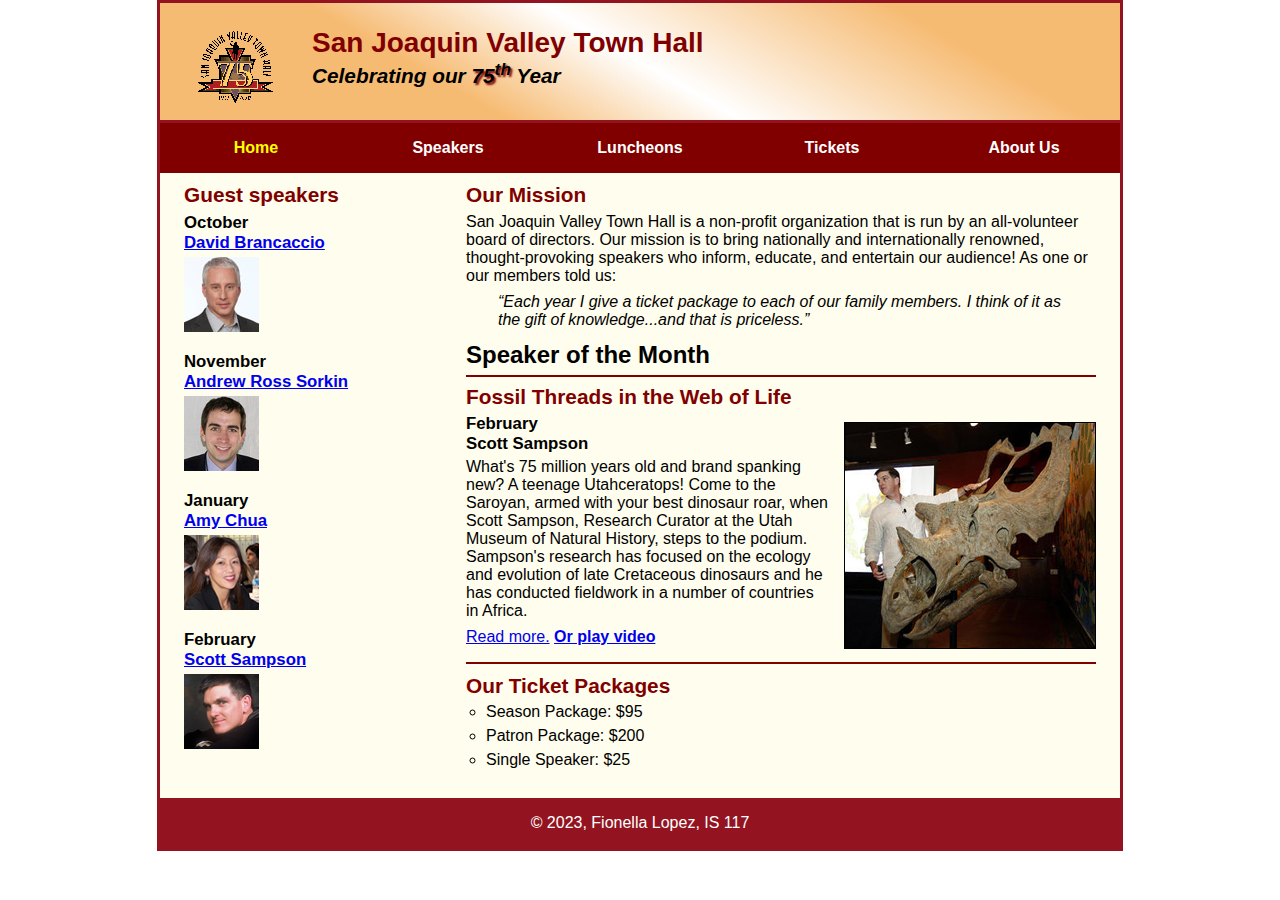
<file: index.html>
<!DOCTYPE html>
<html lang="en">

<head>
    <meta charset="utf-8">
    <meta name="viewport" content="width=device-width, initial-scale=1">
    <title>San Joaquin Valley Town Hall</title>
    <link rel="shortcut icon" href="images/favicon.ico">
    <link rel="stylesheet" href="styles/c8_main.css">
    <link rel="stylesheet" href="styles/slicknav.css">
    <script src="https://code.jquery.com/jquery-3.6.0.min.js"></script>
    <script src="js/jquery.slicknav.min.js"></script>
    <script type="text/javascript">
        $(document).ready(function(){
            $('#nav_menu').slicknav({prependTo:"#mobile_menu"});
        });
    </script>
</head>

<body>
    <header>
        <img src="images/town_hall_logo.gif" alt="Town Hall logo" height="80">
        <h2>San Joaquin Valley Town Hall</h2>
        <h3>Celebrating our <span class="shadow">75<sup>th</sup></span> Year</h3>
    </header>

    <nav id="mobile_menu"></nav>
    <nav id="nav_menu">
        <ul>
            <li><a class="current" href="index.html">Home</a></li>
            <li><a href="#">Speakers</a></li>
            <li><a href="#">Luncheons</a></li>
            <li><a href="#">Tickets</a></li>
            <li><a href="#">About Us</a>
                <ul>
                    <li><a href="#">Our History</a></li>
                    <li><a href="#">Board of Directors</a></li>
                    <li><a href="#">Past Speakers</a></li>
                    <li><a href="#">Contact Information</a></li>
                </ul>
            </li>
        </ul>
    </nav>
    <main>
        <section>
            <h2>Our Mission</h2>
            <p>San Joaquin Valley Town Hall is a non-profit
organization that is run by an
               all-volunteer board of directors. Our mission is to
bring nationally and
               internationally renowned, thought-provoking speakers
who inform, educate,
               and entertain our audience! As one or our members told us:</p>
            <blockquote>&ldquo;Each year I give a ticket package to
each of our family members.
            I think of it as the gift of knowledge...and that is
priceless.&rdquo;</blockquote>
            <h1>Speaker of the Month</h1>
            <article>
                <h2>Fossil Threads in the Web of Life</h2>
                <img src="images/sampson_dinosaur.jpg" alt="Scott
Sampson with dinosaur">
                <h3>February<br>
                Scott Sampson</h3>
                <p>What's 75 million years old and brand spanking new? A teenage Utahceratops!
                Come to the Saroyan, armed with your best dinosaur roar, when Scott Sampson, Research
                Curator at the Utah Museum of Natural History, steps to the podium. Sampson's research
                has focused on the ecology and evolution of late Cretaceous dinosaurs and he has conducted
                fieldwork in a number of countries in Africa.</p>
                <p><a href="speakers/c6_sampson.html">Read more.</a>&nbsp;<b><a href="media/sampson.mp4" target="_blank">Or play video</a></b></p>
            </article>

            <h2>Our Ticket Packages</h2>
            <ul>
                <li>Season Package: $95</li>
                <li>Patron Package: $200</li>
                <li>Single Speaker: $25</li>
            </ul>
        </section>

        <aside>
            <h2>Guest speakers</h2>
            <div>
                <h3>October<br><a href="speakers/brancaccio.html">David Brancaccio</a></h3>
                <img src="images/brancaccio75.jpg" alt="David Brancaccio photo">
                <h3>November<br><a href="speakers/sorkin.html">Andrew Ross Sorkin</a></h3>
                <img src="images/sorkin75.jpg" alt="Andrew Ross Sorkin photo">
                <h3>January<br><a href="speakers/chua.html">Amy Chua</a></h3>
                <img src="images/chua75.jpg" alt="Amy Chua photo">
                <h3>February<br><a href="speakers/c7_sampson.html">Scott Sampson</a></h3>
                <img src="images/sampson75.jpg" alt="Scott Sampson photo">
            </div>
        </aside>
    </main>
    <footer>
        <p>&copy; 2023, Fionella Lopez, IS 117 </p>
    </footer>
</body>
</html>
</file>
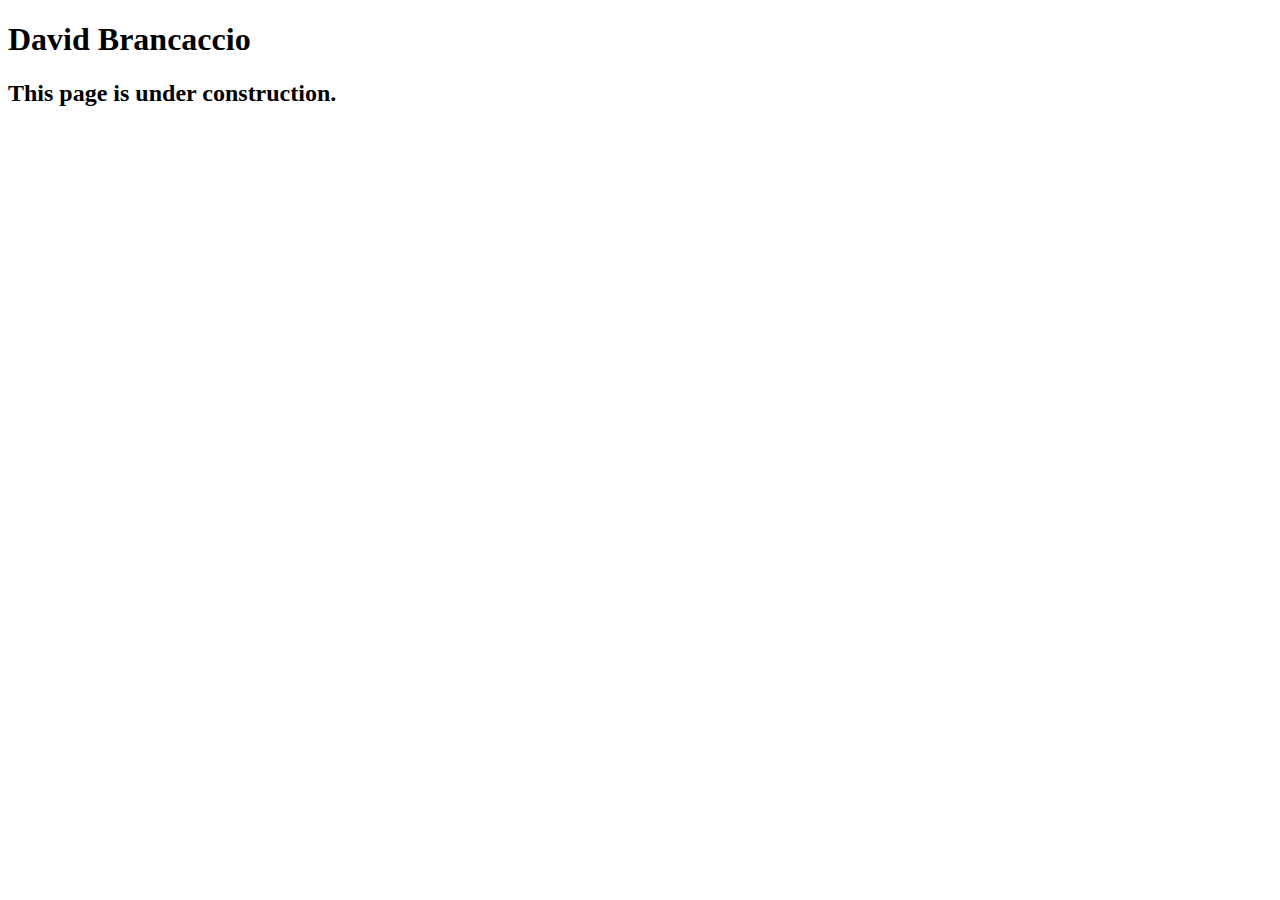
<file: brancaccio.html>
<!DOCTYPE html>
<html lang="en">

<head>
	<meta charset="utf-8">
	<title>San Joaquin Valley Town Hall</title>
	<link rel="shortcut icon" href="images/favicon.ico">
</head>

<body>
    <main>
	    <h1>David Brancaccio</h1>
	    <h2>This page is under construction.</h2>	        
    </main>
</body>

</html>
</file>
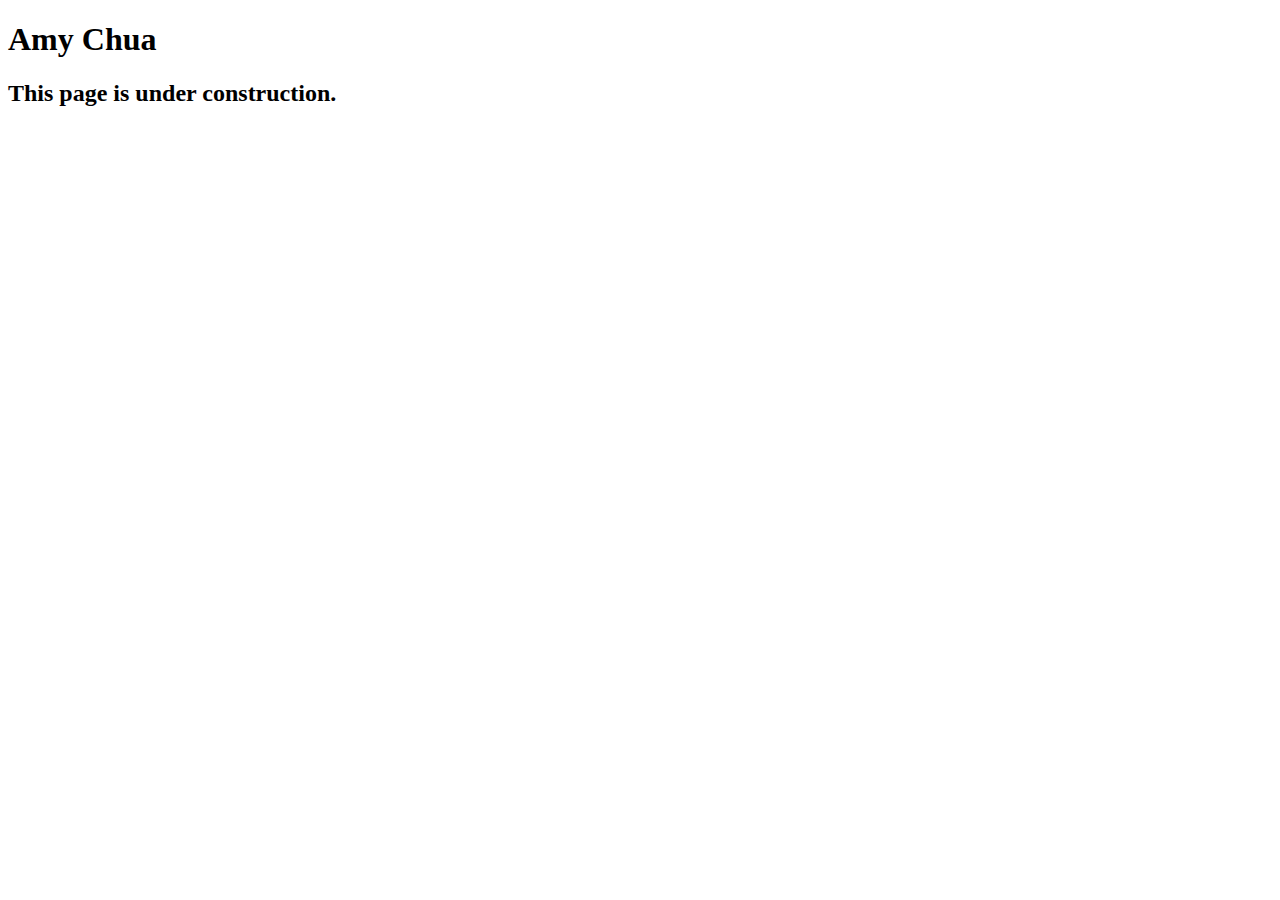
<file: chua.html>
<!DOCTYPE html>
<html lang="en">

<head>
	<meta charset="utf-8">
	<title>San Joaquin Valley Town Hall</title>
	<link rel="shortcut icon" href="images/favicon.ico">
</head>

<body>
	<main>
		<h1>Amy Chua</h1>
		<h2>This page is under construction.</h2>
	</main>
</body>

</html>
</file>
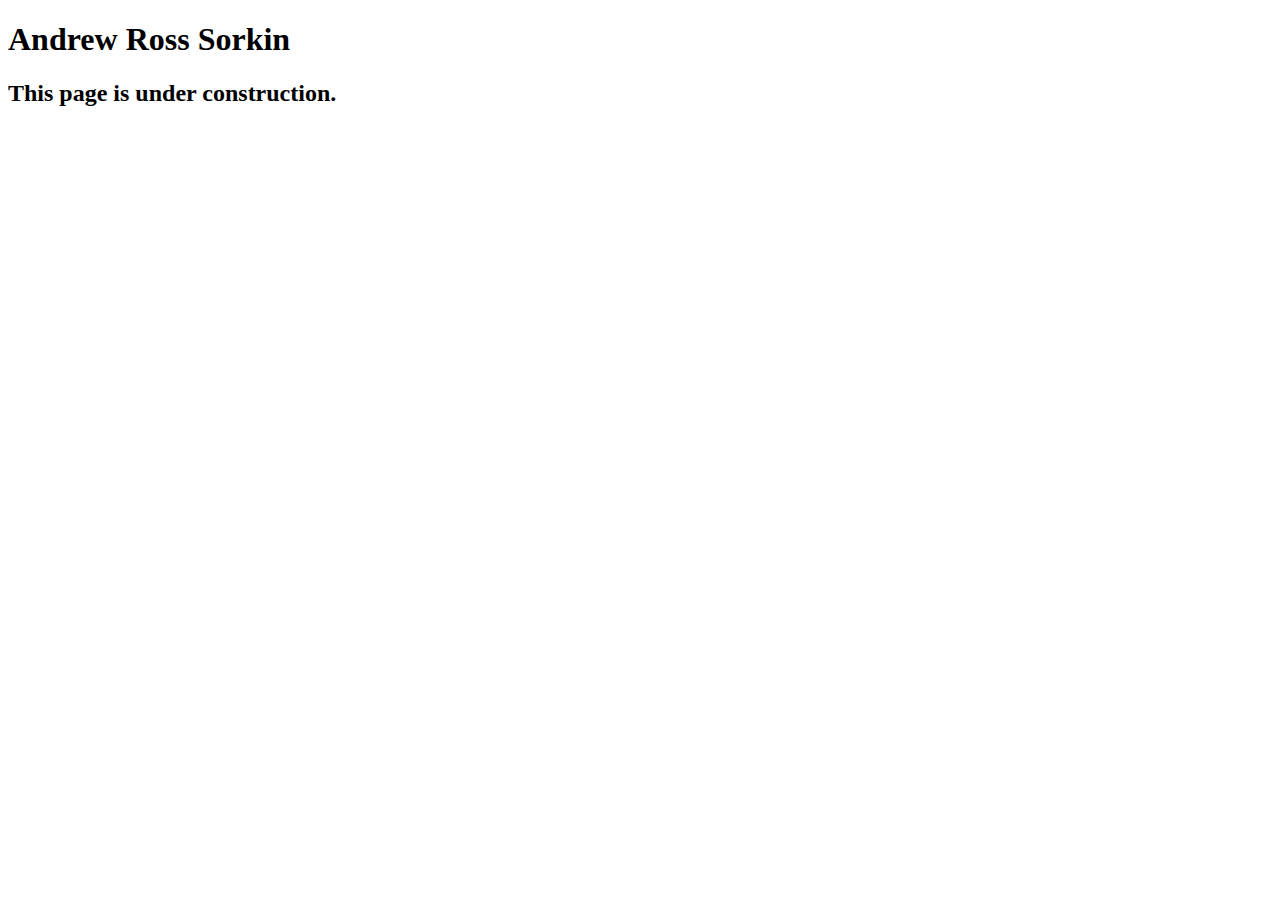
<file: sorkin.html>
<!DOCTYPE html>
<html lang="en">

<head>
	<meta charset="utf-8">
	<title>San Joaquin Valley Town Hall</title>
	<link rel="shortcut icon" href="images/favicon.ico">
</head>

<body>
	<main>
		<h1>Andrew Ross Sorkin</h1>
		<h2>This page is under construction.</h2>
	</main>
</body>

</html>
</file>
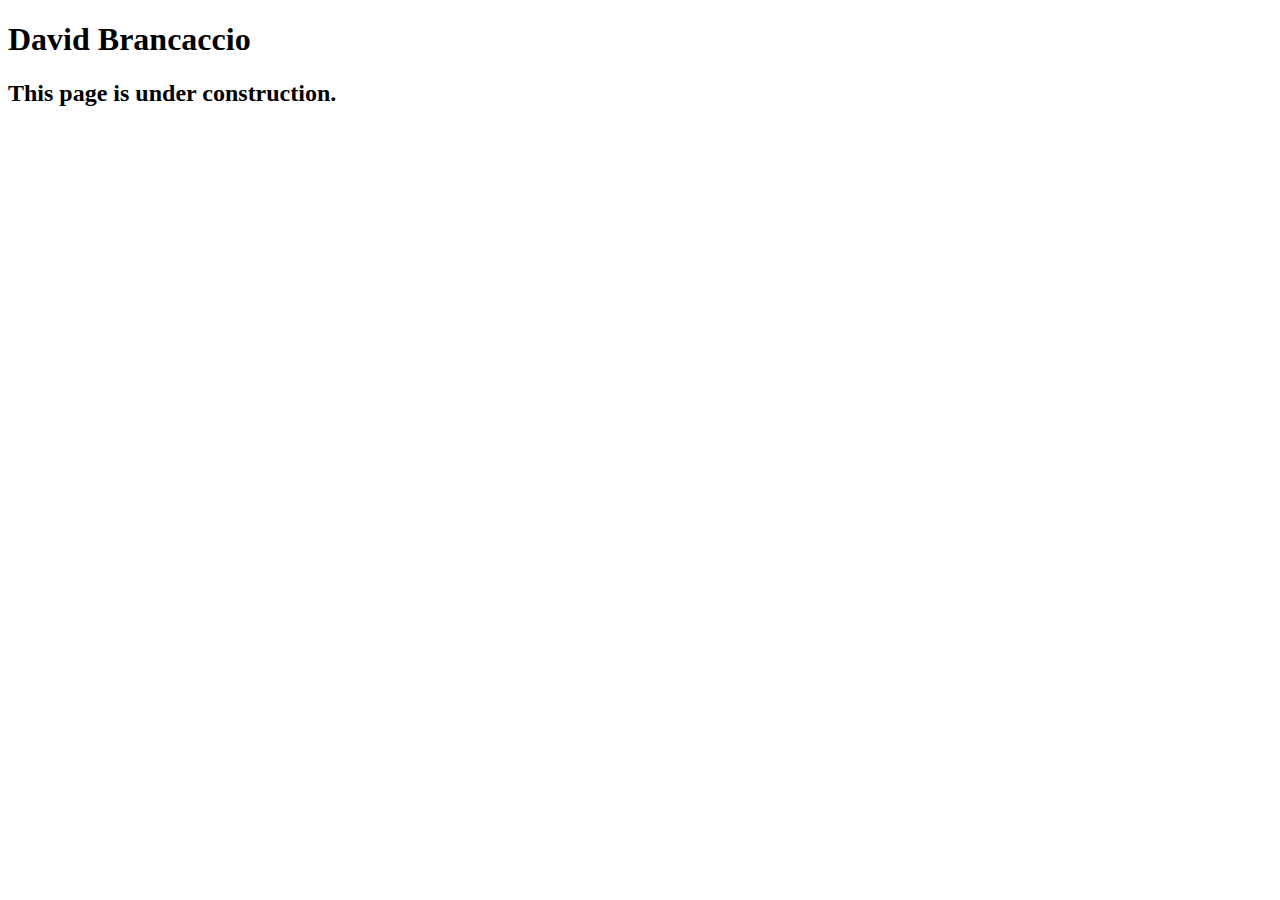
<file: speakers/brancaccio.html>
<!DOCTYPE html>
<html lang="en">

<head>
	<meta charset="utf-8">
	<title>San Joaquin Valley Town Hall</title>
	<link rel="shortcut icon" href="images/favicon.ico">
</head>

<body>
    <main>
	    <h1>David Brancaccio</h1>
	    <h2>This page is under construction.</h2>	        
    </main>
</body>

</html>
</file>
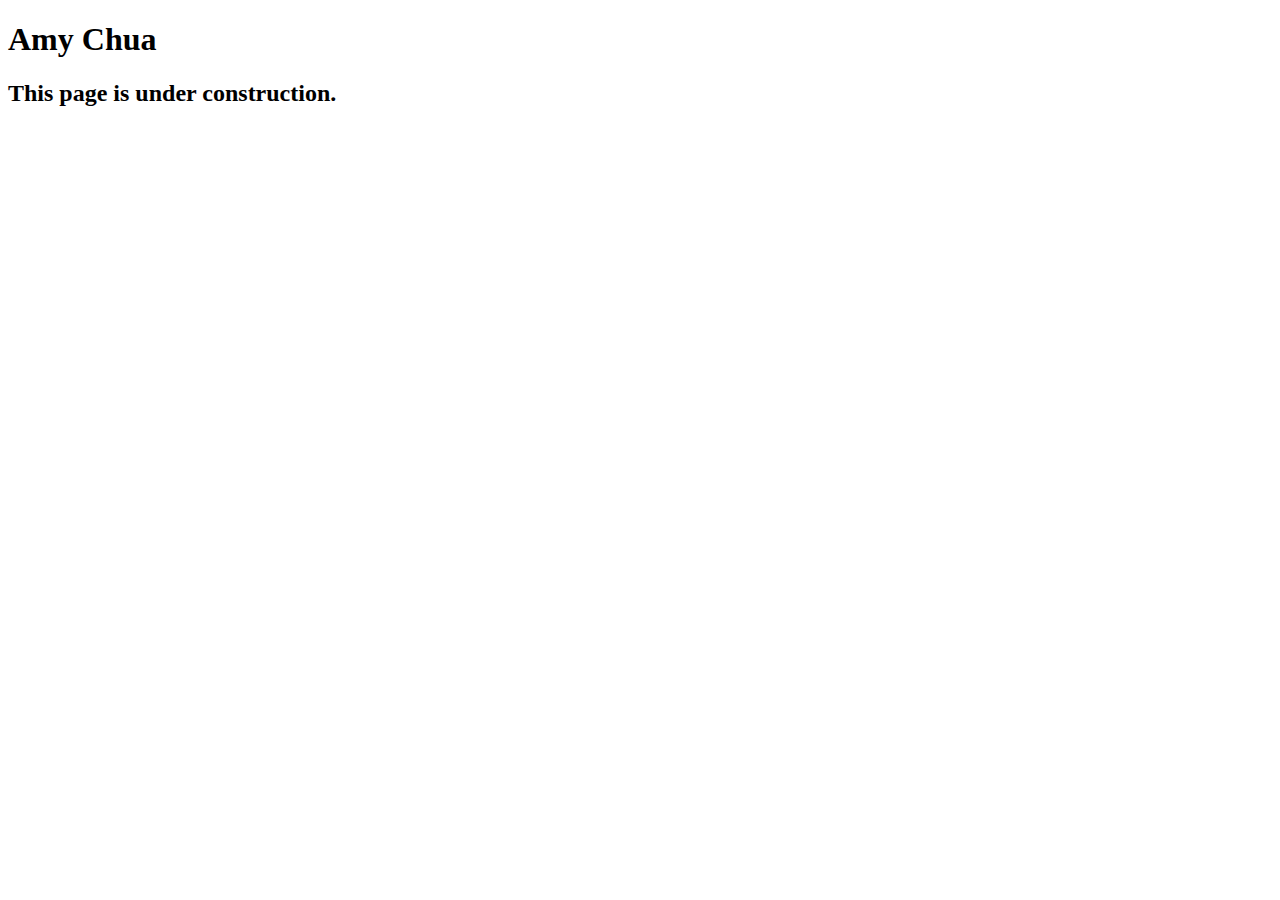
<file: speakers/chua.html>
<!DOCTYPE html>
<html lang="en">

<head>
	<meta charset="utf-8">
	<title>San Joaquin Valley Town Hall</title>
	<link rel="shortcut icon" href="images/favicon.ico">
</head>

<body>
	<main>
		<h1>Amy Chua</h1>
		<h2>This page is under construction.</h2>
	</main>
</body>

</html>
</file>
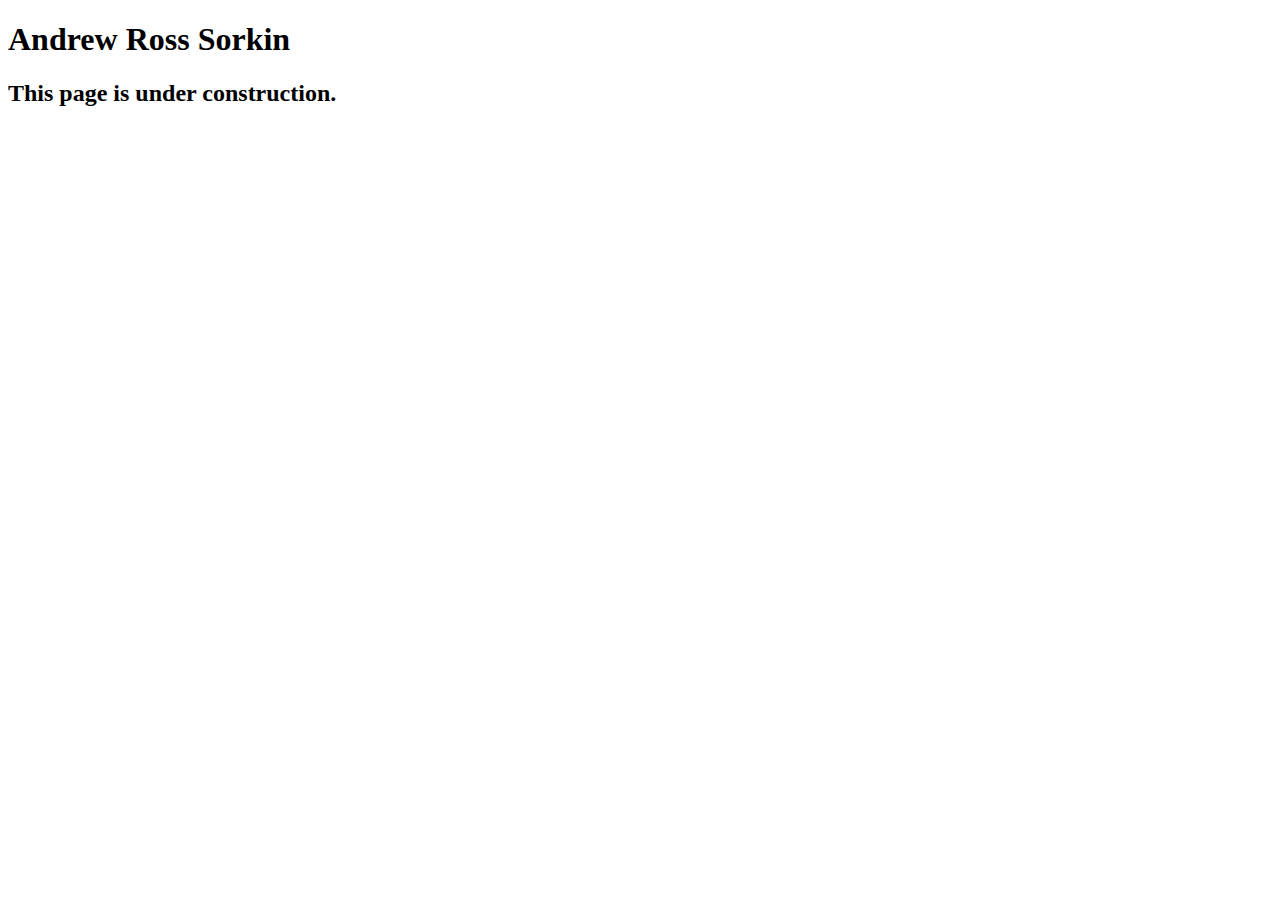
<file: speakers/sorkin.html>
<!DOCTYPE html>
<html lang="en">

<head>
	<meta charset="utf-8">
	<title>San Joaquin Valley Town Hall</title>
	<link rel="shortcut icon" href="images/favicon.ico">
</head>

<body>
	<main>
		<h1>Andrew Ross Sorkin</h1>
		<h2>This page is under construction.</h2>
	</main>
</body>

</html>
</file>
<file: styles/c8_main.css>
/* the styles for the elements */
* {
    margin: 0;
    padding: 0;
}
html {
    background-color: white;
}
body {
    font-family: Arial, Helvetica, sans-serif;
    font-size: 100%;
    width: 98%;
    max-width: 960px;
    margin: 0 auto;
    border: 3px solid #931420;
    background-color: #fffded;
}
a:focus, a:hover {
    font-style: italic;
}
/* the styles for the header */
header {
    padding: 1.5em 0 2em 0;
    border-bottom: 3px solid #931420;
        background-image: -moz-linear-gradient(
        30deg, #f6bb73 0%, #f6bb73 30%, white 50%, #f6bb73 80%, #f6bb73 100%);
    background-image: -webkit-linear-gradient(
        30deg, #f6bb73 0%, #f6bb73 30%, white 50%, #f6bb73 80%, #f6bb73 100%);
    background-image: -o-linear-gradient(
        30deg, #f6bb73 0%, #f6bb73 30%, white 50%, #f6bb73 80%, #f6bb73 100%);
    background-image: linear-gradient(
        30deg, #f6bb73 0%, #f6bb73 30%, white 50%, #f6bb73 80%, #f6bb73 100%);
}
header h2 {
    font-size: 175%;
    color: #800000;
}
header h3 {
    font-size: 130%;
    font-style: italic;
}
header img {
    float: left;
    padding: 0 3.75%;
}
.shadow {
    text-shadow: 2px 2px 2px #800000;
}
/* the styles for the navigation menu */
#nav_menu ul {
    list-style-type: none;
    margin: 0;
    padding: 0;
    position: relative;
}
#nav_menu ul li {
    float: left;
    width:20%;
}
#nav_menu ul li a {
    display: block;
    text-align: center;
    padding: 1em 0;
    text-decoration: none;
    background-color: #800000;
    color: white;
    font-weight: bold;
}
#nav_menu a.current {
    color: yellow;
}
#nav_menu ul ul {
    display: none;
    width: 100%;
    position: absolute;
    top: 100%;
}
#nav_menu ul ul li {
    float: none;
}
#nav_menu ul li:hover > ul {
    display: block;
}
#nav_menu > ul::after {
    content: "";
    clear: both;
    display: block;
}

/* the styles for the section */
section {
    width: 65.625%;
    float: right;
    padding: 0 2.5% 20px 2.5%;
}
section h1 {
    font-size: 150%;
    padding: .5em 0 .25em 0;
    margin: 0;
}
section h2 {
    color: #800000;
    font-size: 130%;
    padding: .5em 0 .25em 0;
}
section p {
    padding-bottom: .5em;
}
section blockquote {
    padding: 0 2em;
    font-style: italic;
}
section ul {
    padding: 0 0 .25em 1.25em;
    list-style-type: circle;
}
section li {
    padding-bottom: .35em;
}

/* the styles for the article */
article {
    padding: .5em 0;
    border-top: 2px solid #800000;
    border-bottom: 2px solid #800000;
}
article h2 {
    padding-top: 0;
}
article h3 {
    font-size: 105%;
    padding-bottom: .25em;
}
article img {
    float: right;
    max-width: 40%;
    min-width: 150px;
    margin: .5em 0 1em 1em;
    border: 1px solid black;
}

/* the styles for the aside */
aside {
    width: 26.875%;
    float: right;
    padding: 0 0 20px 2.5%;
}
aside h2 {
    color: #800000;
    font-size: 130%;
    padding: .5em 0 .25em 0;
}

aside h3 {
    font-size: 105%;
    padding-bottom: .25em;
}
aside img {
    padding-bottom: 1em;
}

/* the styles for the footer */
footer {
    background-color: #931420;
    clear: both;

}
footer p {
    text-align: center;
    color: white;
    padding: 1em 0;
}

/* style for mobile */

#mobile_menu {
    display: none;
}

@media only screen and (max-width: 730px) {
    section h1 {
        font-size: 125%
    }
    section h2, aside h2 {
        font-size: 110%;
    }
    aside h3 a {
        font-size: 85%;
    }
}

@media only screen and (max-width: 645px){
    header img{
        float: none;
    }
    header{
        text-align: center;
    }
    section{
        float: none;
        width:95%
    }
    aside{
        float: none;
        width: 95%;
        padding-right: 2.5%;
    }
    article img{
        max-width: 30%;
    }
    aside{
        column-count:2;
    }
    #nav_menu{
        display: none;
    }
    #mobile_menu{
        display: block;
    }
    .slicknav_menu{
        background-color: #800000 !important;
    }
}

@media only screen and (max-width:415px){
    body{
        font-size: 90%;
    }
}
</file>
